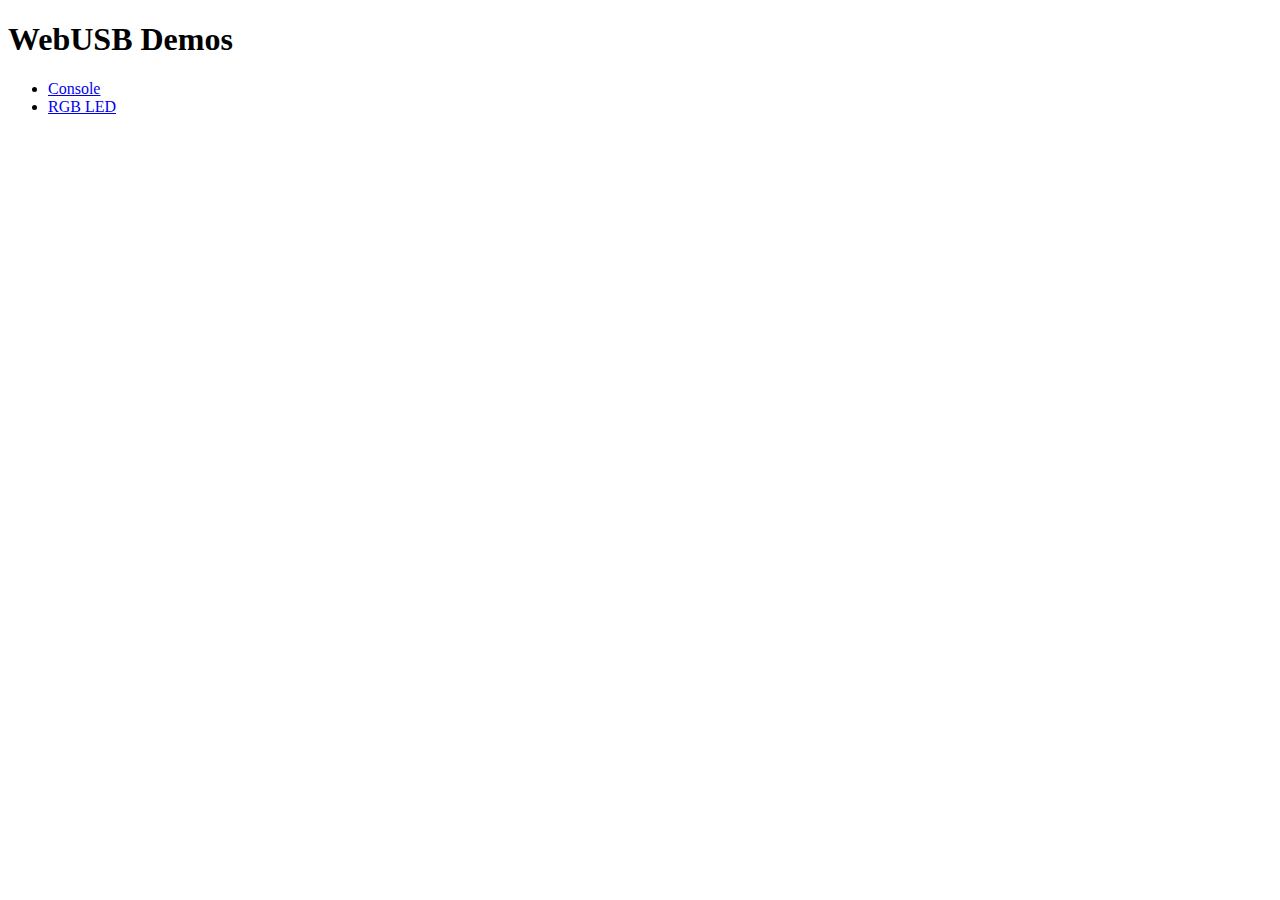
<file: docs/index.html>
<!DOCTYPE html>
<html>
  <head>
    <title>WebUSB Demos</title>
  </head>
  <body>
    <h1>WebUSB Demos</h1>
    <ul>
      <li><a href="console/">Console</a></li>
      <li><a href="rgb/">RGB LED</a></li>
    </ul>
  </body>
</html>
</file>
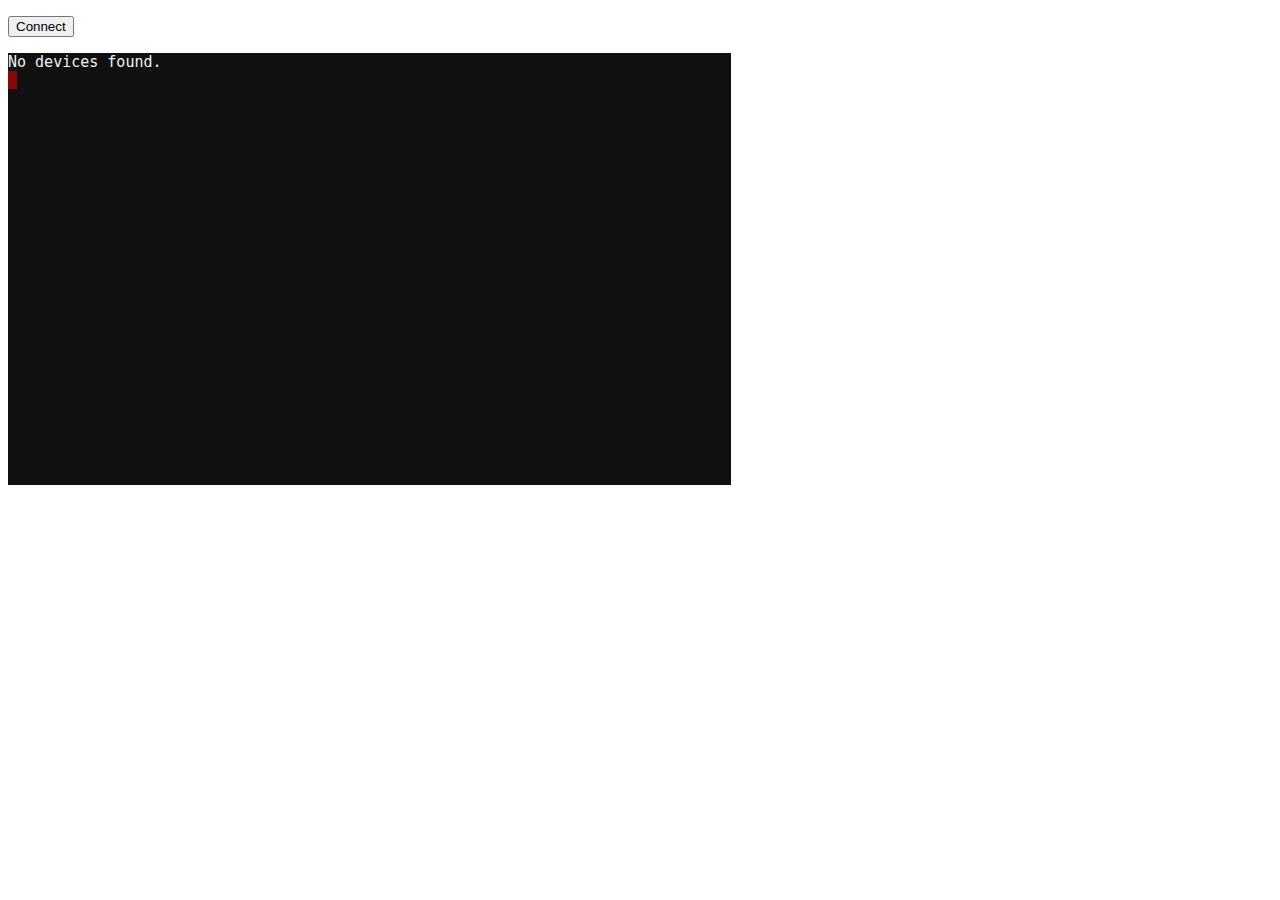
<file: docs/console/index.html>
<!DOCTYPE html>
<html>
  <head>
    <!-- Origin Trial Token, feature = WebUSB (For Chrome M57+), origin = https://webusb.github.io, expires = 2017-06-19 -->
    <meta http-equiv="origin-trial" data-feature="WebUSB (For Chrome M57+)" data-expires="2017-06-19" content="[base64]">
    <title>Console</title>
    <script src="hterm_all.js"></script>
    <script src="../serial.js"></script>
    <script src="console.js"></script>
  </head>
  <body>
    <p>
      <button id="connect">Connect</button>
    </p>
    <div id="terminal" style="position:relative; width:100%; height:100%"></div>
  </body>
</html>
</file>
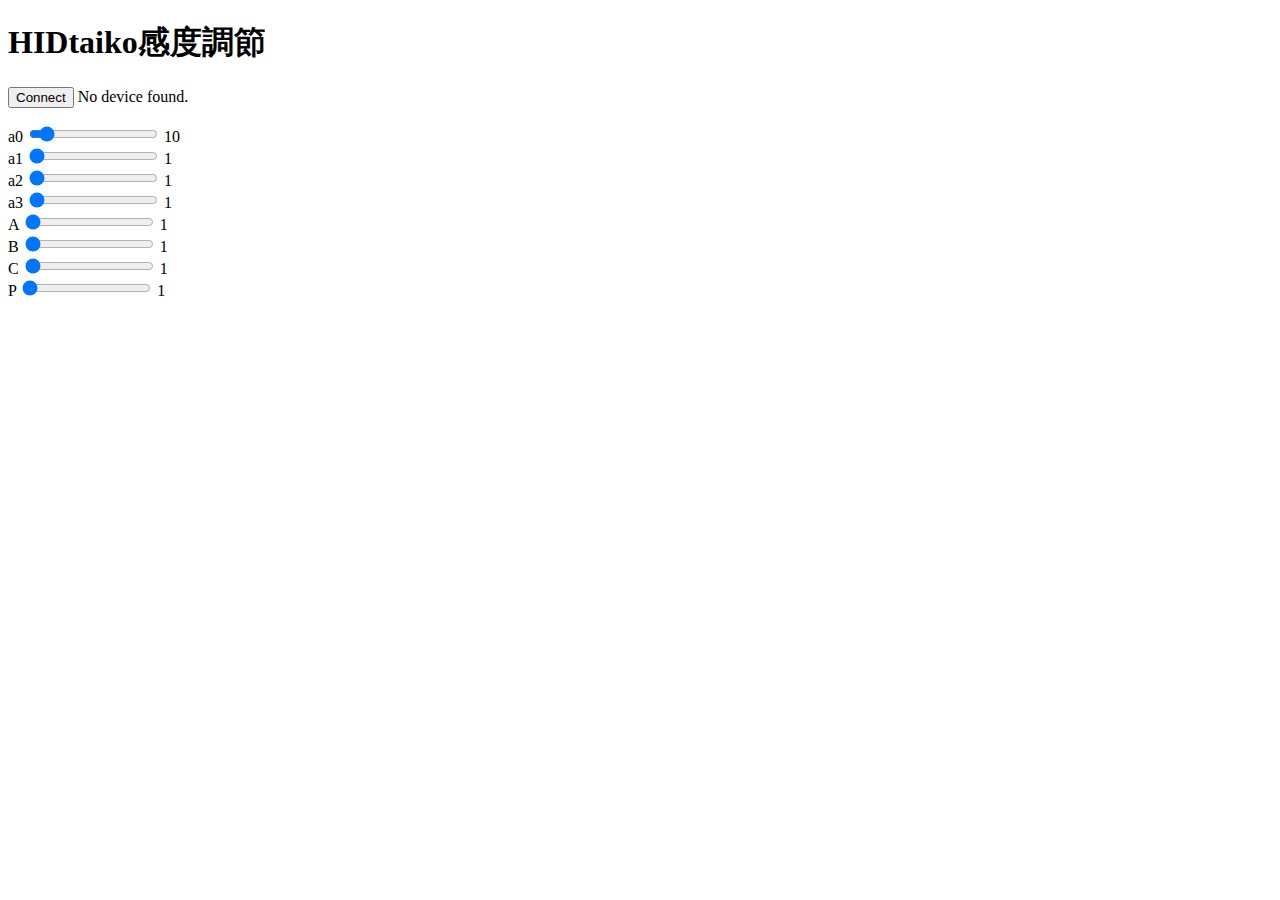
<file: docs/rgb/index.html>
<!DOCTYPE html>
<html>
  <head>
    <!-- Origin Trial Token, feature = WebUSB (For Chrome M57+), origin = https://webusb.github.io, expires = 2017-06-19 -->
    <meta http-equiv="origin-trial" data-feature="WebUSB (For Chrome M57+)" data-expires="2017-06-19" content="[base64]">
    <title>RGB LED</title>
    <script src="../serial.js"></script>
    <script src="rgb.js"></script>
  </head>
  <body>
    
    <h1><b>HIDtaiko感度調節</b></h1>
    <p>
      <button id="connect">Connect</button> <span id="status"></span>
    </p>

    <div class="slider-container">
      a0
      <input type="range" min="1" max="100" value="10" id="dx0"/>
      <span id="valueDx0" class="slider-value">10</span>
  </div> 
  
  <div class="slider-container">
    a1
      <input type="range" min="1" max="100" value="0" id="dx1"/>
      <span id="valueDx1" class="slider-value">0</span>
  </div>
  
  <div class="slider-container">
    a2
      <input type="range" min="1" max="100" value="0" id="dx2"/>
      <span id="valueDx2" class="slider-value">0</span>
  </div>
  
  <div class="slider-container">
    a3
      <input type="range" min="1" max="100" value="0" id="dx3"/>
      <span id="valueDx3" class="slider-value">0</span>
  </div>

  <div class="slider-container">
    A
    <input type="range" min="1" max="100" value="0" id="dxa"/>
    <span id="valueDxa" class="slider-value">0</span>
</div>

<div class="slider-container">
  B
  <input type="range" min="1" max="100" value="0" id="dxb"/>
  <span id="valueDxb" class="slider-value">0</span>
</div>

<div class="slider-container">
  C
  <input type="range" min="1" max="100" value="0" id="dxc"/>
  <span id="valueDxc" class="slider-value">0</span>
</div>

<div class="slider-container">
  P
  <input type="range" min="1" max="100" value="0" id="dxp"/>
  <span id="valueDxp" class="slider-value">0</span>
</div>

  
  <script>
  function updateSliderValue(sliderId, valueId) {
      let slider = document.getElementById(sliderId);
      let value = document.getElementById(valueId);
  
      slider.addEventListener('input', function() {
          value.textContent = this.value;
      });
  
      // Initialize the value display
      value.textContent = slider.value;
  }
  
  updateSliderValue('dx0', 'valueDx0');
  updateSliderValue('dx1', 'valueDx1');
  updateSliderValue('dx2', 'valueDx2');
  updateSliderValue('dx3', 'valueDx3');
  updateSliderValue('dxa', 'valueDxa');
  updateSliderValue('dxb', 'valueDxb');
  updateSliderValue('dxc', 'valueDxc');
  updateSliderValue('dxp', 'valueDxp');
  </script>
  </body>
</html>
</file>
